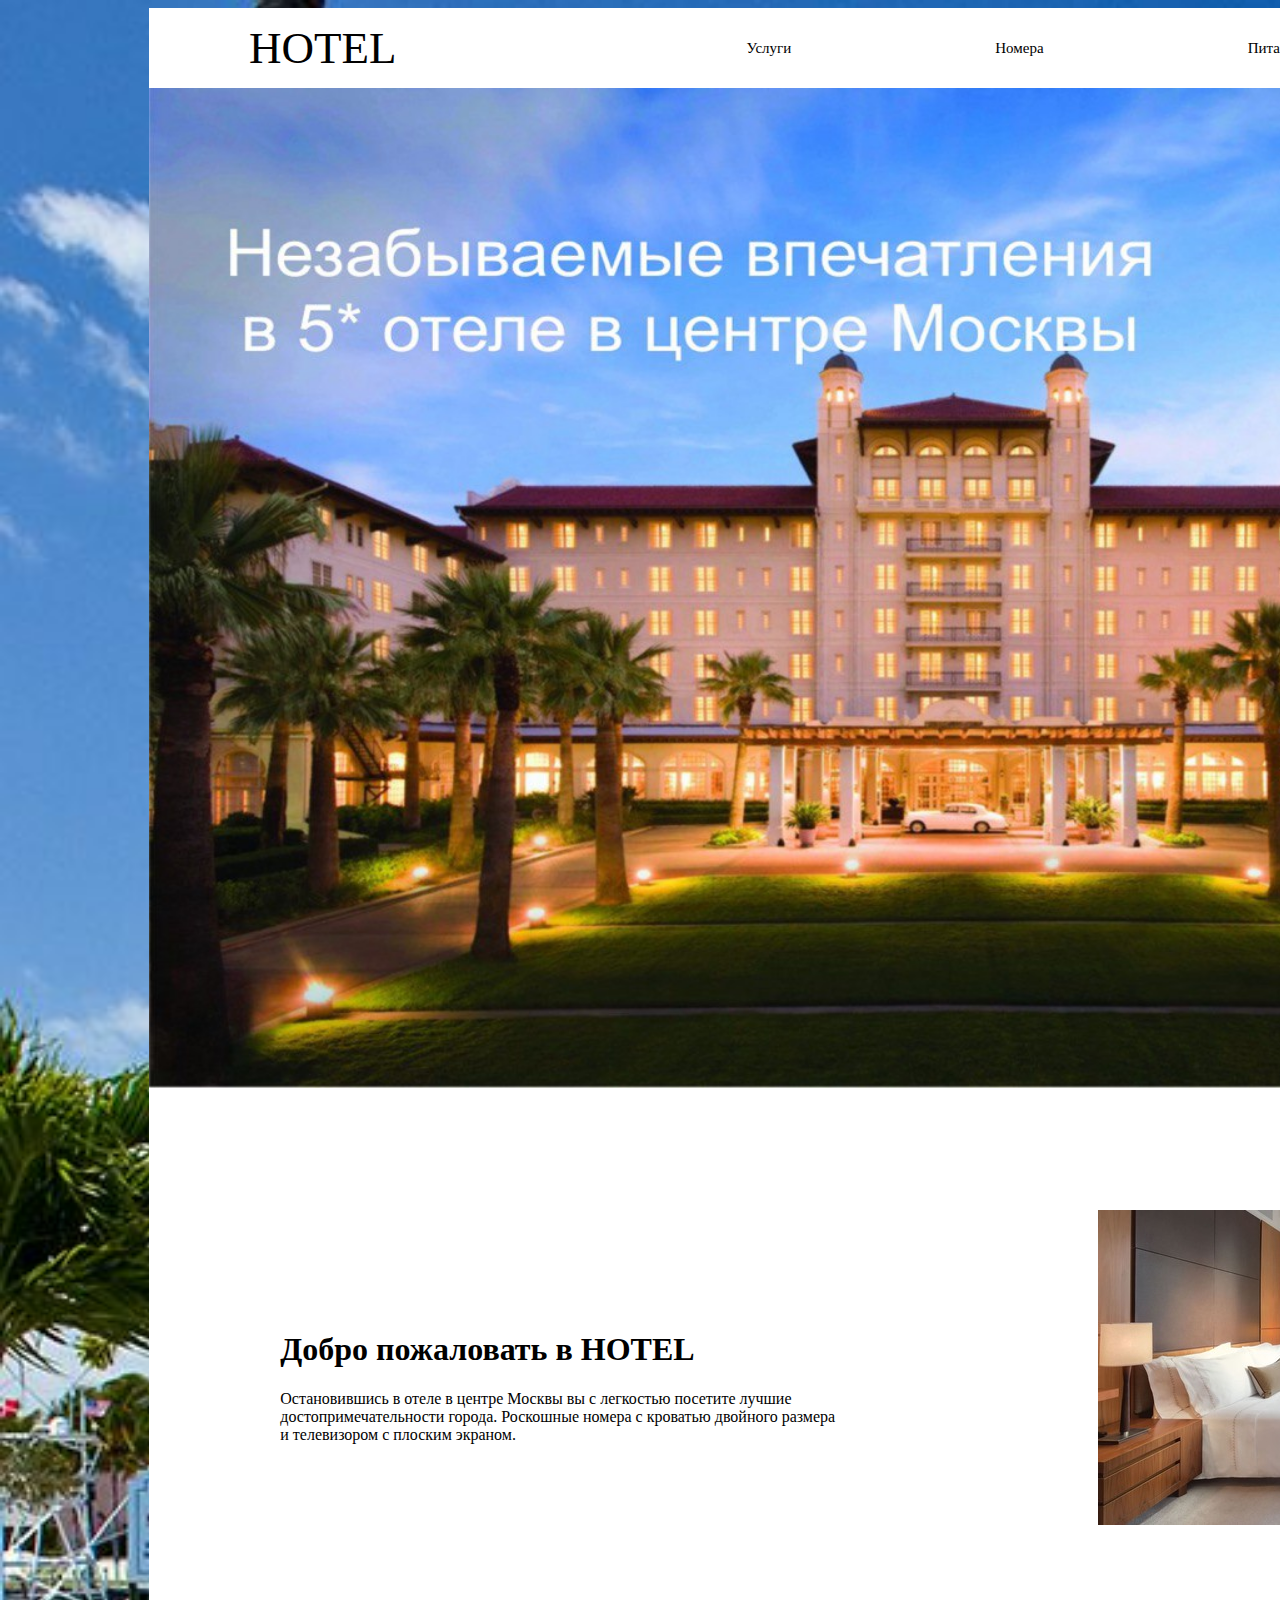
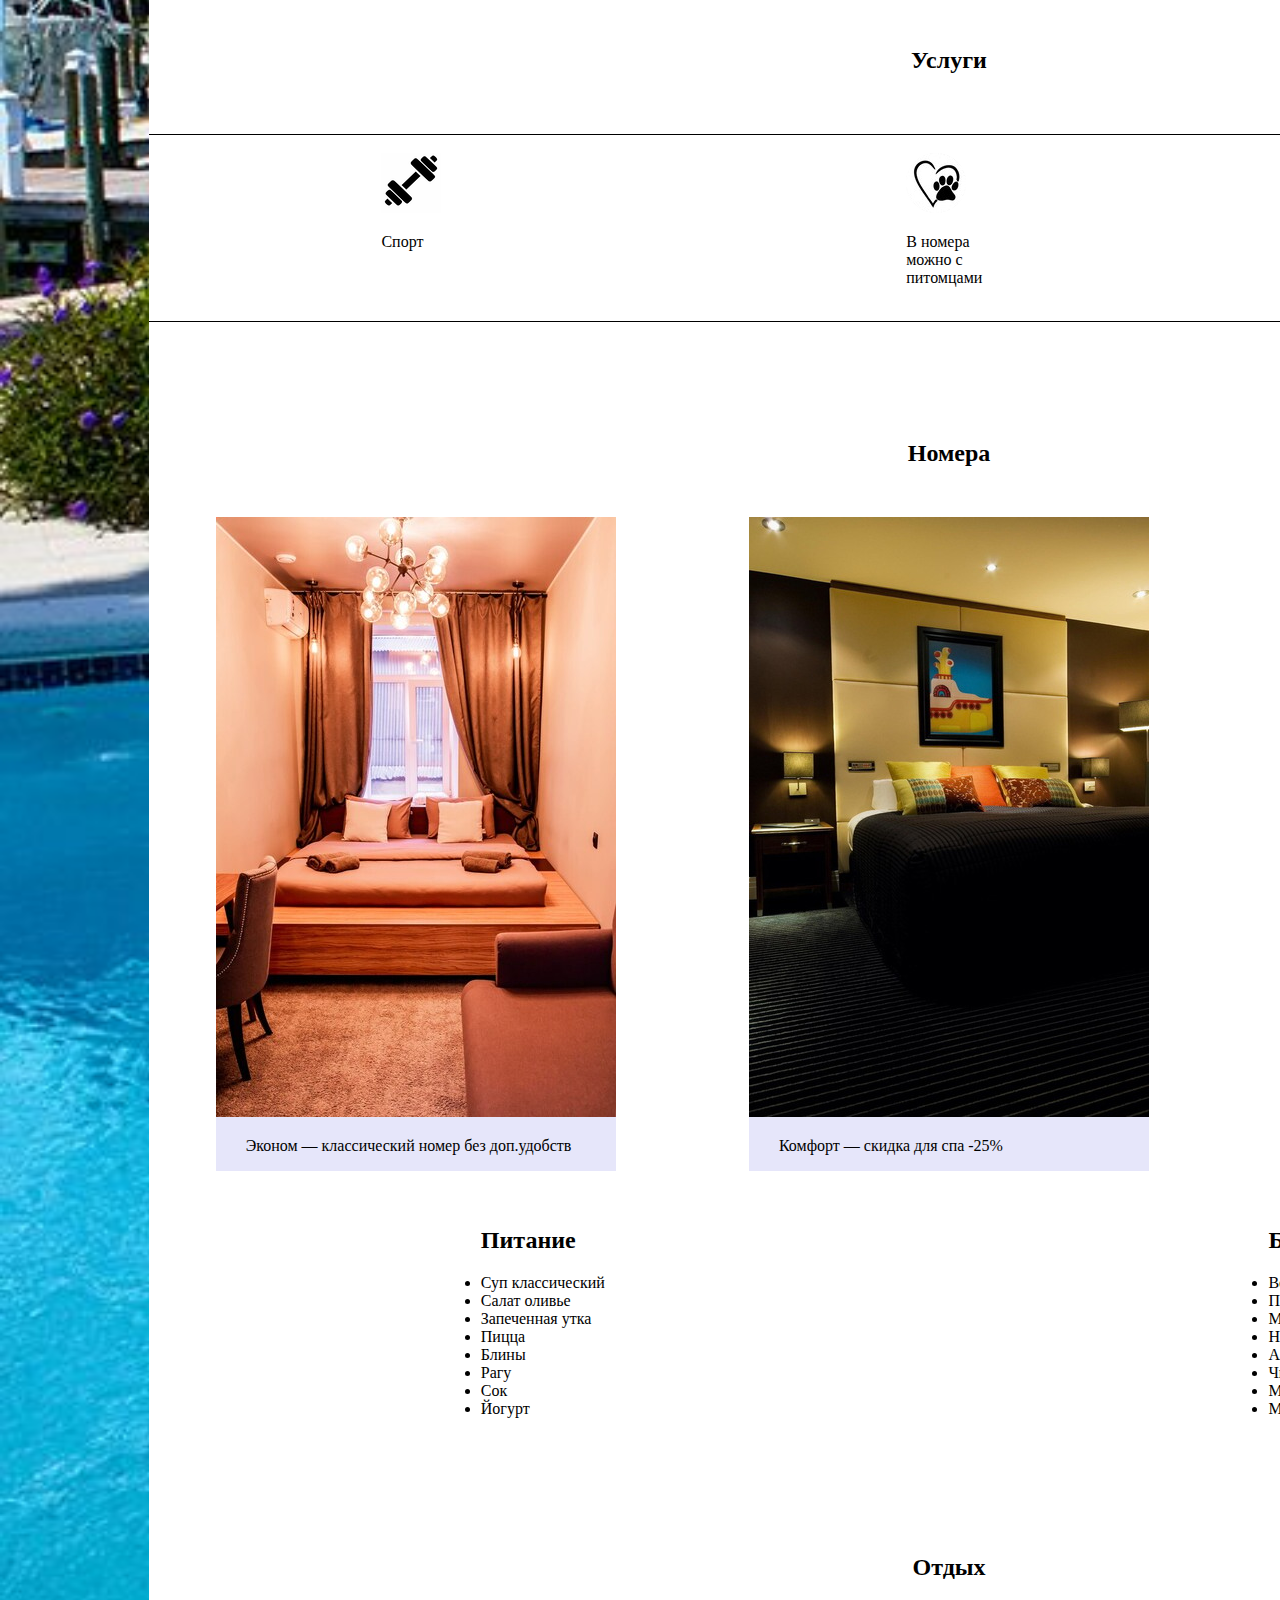
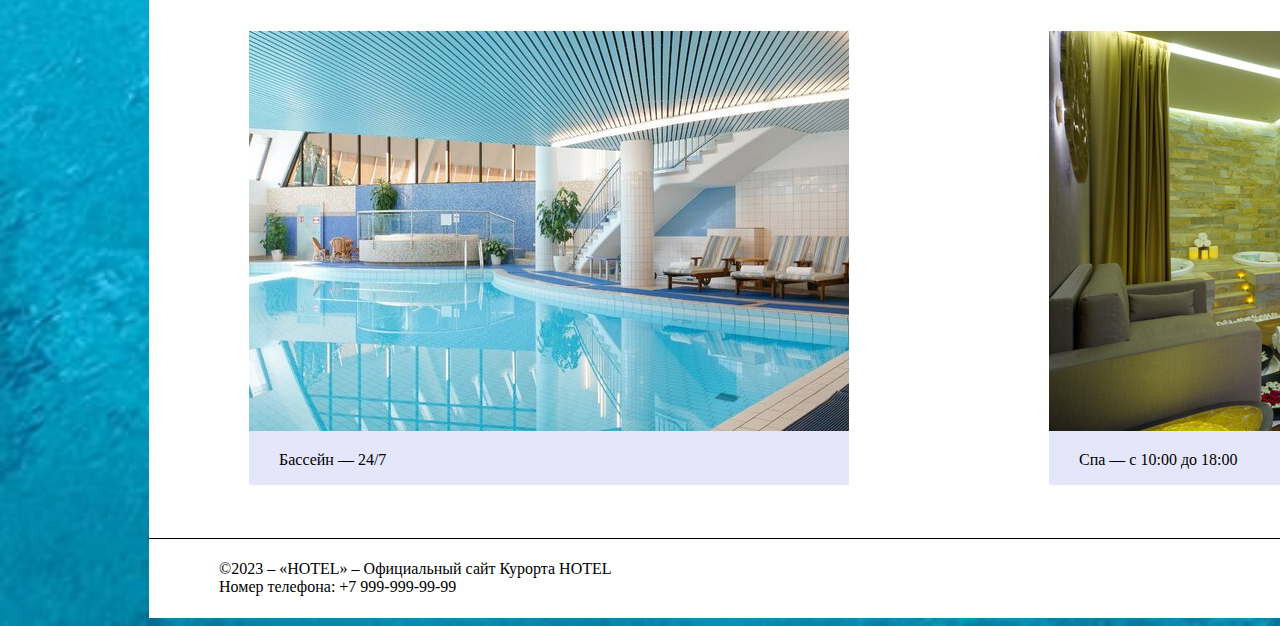
<file: index.html>
<!DOCTYPE html>
<html lang="en">
<head>
    <meta charset="UTF-8">
    <meta name="viewport" content="width=device-width, initial-scale=1.0">
    <title>HOTEL</title>
    <link rel="stylesheet" href="style.css">
    <link rel="apple-touch-icon" sizes="57x57" href="apple-icon-57x57.png">
    <link rel="apple-touch-icon" sizes="60x60" href="apple-icon-60x60.png">
    <link rel="apple-touch-icon" sizes="72x72" href="apple-icon-72x72.png">
    <link rel="apple-touch-icon" sizes="76x76" href="apple-icon-76x76.png">
    <link rel="apple-touch-icon" sizes="114x114" href="apple-icon-114x114.png">
    <link rel="apple-touch-icon" sizes="120x120" href="apple-icon-120x120.png">
    <link rel="apple-touch-icon" sizes="144x144" href="apple-icon-144x144.png">
    <link rel="apple-touch-icon" sizes="152x152" href="apple-icon-152x152.png">
    <link rel="apple-touch-icon" sizes="180x180" href="apple-icon-180x180.png">
    <link rel="icon" type="image/png" sizes="192x192"  href="android-icon-192x192.png">
    <link rel="icon" type="image/png" sizes="32x32" href="favicon-32x32.png">
    <link rel="icon" type="image/png" sizes="96x96" href="favicon-96x96.png">
    <link rel="icon" type="image/png" sizes="16x16" href="favicon-16x16.png">
    <link rel="manifest" href="manifest.json">
    <meta name="msapplication-TileColor" content="#ffffff">
    <meta name="msapplication-TileImage" content="ms-icon-144x144.png">
    <meta name="theme-color" content="#ffffff">
    <meta name="yandex-verification" content="4647de2bffe2e5db" />
</head>
<body>
    <header>
        <a class="logo" href="index1.html">HOTEL</a>
        <nav>
            <a href="#yslygi">Услуги</a>
            <a href="#nomeratyt">Номера</a>
            <a href="#esh">Питание</a>
            <a href="#otdyh">Отдых</a>
        </nav>
    </header>
    <main>
        <article class="vnis">
            <img class="art" src="photohot.jpg" alt="Вид Отеля с улицы">
        </article>
        
        <article>
            <div class="Block">
                <div class="Block1">
                    <div class="odin">
                        <h1>
                            Добро пожаловать в HOTEL
                        </h1>
                        <p>
                            Остановившись в отеле в центре Москвы вы с легкостью посетите лучшие<br>
                            достопримечательности города. Роскошные номера с кроватью двойного размера<br>
                            и телевизором с плоским экраном.<br>
                        </p>
                    </div>
                    <div>
                        <img class="photo_nomer" src="Uborka.jpg" alt="Комната отеля">
                    </div>
                </div>
            </div>
        </article>
        <article>
            <h2 id="yslygi" class="h1номера">Услуги</h2>
            <article class="_line">
                        
            </article>
            <div class="Block">
                <div class="Block1">
                    <div>
                        <img class="" src="Gumwrf.png" alt="Спорт">
                        <p>
                            Спорт
                        </p>
                    </div>
                    <div>
                        <img class="ph1" src="PetLove.jpg" alt="Любовь к питомцам">
                        <p>
                            В номера<br>
                            можно c<br>
                            питомцами<br>
                        </p>
                    </div>
                    <div>
                        <img class="" src="спа_домой_бота.png" alt="Спа">
                        <p>
                            Спа салон
                        </p>
                    </div>
                </div>
            </div>
            <article class="vnis1">
                        
            </article>
        </article>
        
        <article id="nomeratyt">
            <div class="Block">
                <h2 class="h1номера">Номера</h2>
                <div class="Block1">
                    <div class="text">
                        <img class="photo_nomer" src="11.jpg" alt="Эконом">
                        <p class="text1">
                            Эконом — классический номер без доп.удобств
                        </p>
                    </div>
                    <div class="text">
                        <img class="photo_nomer" src="12.jpg" alt="Комфорт">
                        <p class="text1">
                            Комфорт — скидка для спа -25%
                        </p>
                    </div>
                    <div class="text">
                        <img class="photo_nomer" src="13.jpg" alt="Люкс">
                        <p class="text1">
                            Люкс — двухэтажный
                        </p>
                    </div>
                </div>
            </div>
        </article>
        <article id="esh" class="center">
            <div class="Block">
                <div class="Block1">
                    <div>
                        <h2>Питание</h2>
                        <li>Суп классический</li>
                        <li>Салат оливье</li>
                        <li>Запеченная утка</li>
                        <li>Пицца</li>
                        <li>Блины</li>
                        <li>Рагу</li>
                        <li>Сок</li>
                        <li>Йогурт</li>
                    </div>
                    <div>
                        <h2>Бар</h2>
                        <li>Водка</li>
                        <li>Пиво</li>
                        <li>Мартини</li>
                        <li>Настойка из трав</li>
                        <li>Алкогольный коктели</li>
                        <li>Чипсы</li>
                        <li>Милкшейк</li>
                        <li>Мороженое</li>
                    </div>
                </div>
            </div>
        </article>
        <article id="otdyh">
            <div class="Block">
                <h2 class="h1номера">Отдых</h2>
                <div class="Block1">
                    <div class="text">
                        <img class="" src="бассейнпп.jpg" alt="Бассейн">
                        <p class="text1">
                            Бассейн — 24/7
                        </p>
                    </div>
                    <div class="text">
                        <img class="" src="спа_я_крутой_да.jpg" alt="Спа">
                        <p class="text1">
                            Спа — с 10:00 до 18:00
                        </p>
                    </div>
                </div>
            </div>
        </article>
    </main>
    <footer>
        <article class="footer_line">
            
        </article>
        <article class="footer_">
            <div class="gghg">
                <div class="footerf">©2023 – «HOTEL» – Официальный сайт Курорта HOTEL<br>
                Номер телефона: +7 999-999-99-99<br>
                </div>
            </div>
            <nav class="ya_smog">
            <a href="https://t.me/Wartikerbot"><img class="" src="002.png" alt="вк"></a>
            <a href="https://t.me/Wartikerbot"><img class="" src="003.png" alt="тг"></a>
            </nav>
        </article>
    </footer> 
</body>
</html>
</file>
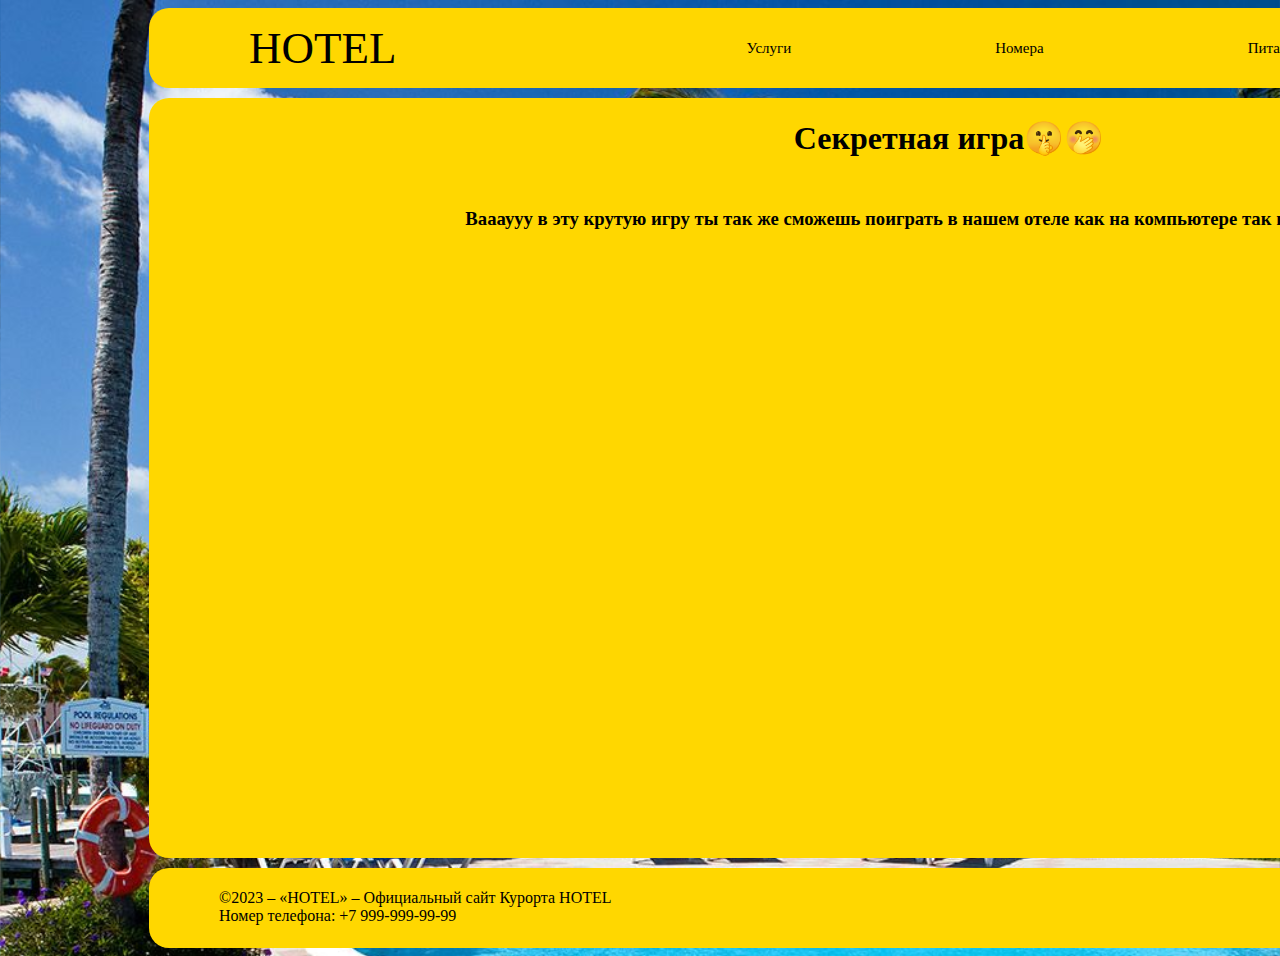
<file: index1.html>
<!DOCTYPE html>
<html lang="en">
<head>
    <meta charset="UTF-8">
    <meta name="viewport" content="width=device-width, initial-scale=1.0">
    <title>HOTEL/Питание</title>
    <link rel="stylesheet" href="style1.css">
    <link rel="apple-touch-icon" sizes="57x57" href="apple-icon-57x57.png">
    <link rel="apple-touch-icon" sizes="60x60" href="apple-icon-60x60.png">
    <link rel="apple-touch-icon" sizes="72x72" href="apple-icon-72x72.png">
    <link rel="apple-touch-icon" sizes="76x76" href="apple-icon-76x76.png">
    <link rel="apple-touch-icon" sizes="114x114" href="apple-icon-114x114.png">
    <link rel="apple-touch-icon" sizes="120x120" href="apple-icon-120x120.png">
    <link rel="apple-touch-icon" sizes="144x144" href="apple-icon-144x144.png">
    <link rel="apple-touch-icon" sizes="152x152" href="apple-icon-152x152.png">
    <link rel="apple-touch-icon" sizes="180x180" href="apple-icon-180x180.png">
    <link rel="icon" type="image/png" sizes="192x192"  href="android-icon-192x192.png">
    <link rel="icon" type="image/png" sizes="32x32" href="favicon-32x32.png">
    <link rel="icon" type="image/png" sizes="96x96" href="favicon-96x96.png">
    <link rel="icon" type="image/png" sizes="16x16" href="favicon-16x16.png">
    <link rel="manifest" href="manifest.json">
    <meta name="msapplication-TileColor" content="#ffffff">
    <meta name="msapplication-TileImage" content="ms-icon-144x144.png">
    <meta name="theme-color" content="#ffffff">
</head>
<body>
    <header>
        <a class="logo" href="index.html">HOTEL</a>
        <nav>
            <a href="index.html">Услуги</a>
            <a href="index.html">Номера</a>
            <a href="index.html">Питание</a>
            <a href="index.html">Отдых</a>
        </nav>
    </header>
    <main>
        <article>
            <div class="h1пит">
                <h1>Секретная игра🤫🤭</h1>
            </div>
            <div class="h1пит">
                <h3>
                    Ваааууу в эту крутую игру ты так же сможешь поиграть в нашем отеле как на компьютере так и в VR очках😲😲
                </h3>
            </div>
        </article>
        <article class="arol">
            <iframe width="560" height="315" allow="fullscreen; autoplay; encrypted-media" src="https://games.construct.net/184/latest" frameborder="0" allowfullscreen="true" msallowfullscreen="true" mozallowfullscreen="true" webkitallowfullscreen="true" allowpaymentrequest="false" referrerpolicy="unsafe-url" sandbox="allow-same-origin allow-forms allow-scripts allow-pointer-lock allow-orientation-lock allow-popups" scrolling="no"></iframe>
        </article>
    </main>
    <footer>
        <article class="footer_">
            <div class="gghg">
                <div class="footerf">©2023 – «HOTEL» – Официальный сайт Курорта HOTEL<br>
                Номер телефона: +7 999-999-99-99<br>
                </div>
            </div>
            <nav class="ya_smog">
            <a href="https://t.me/Wartikerbot"><img class="" src="002.png" alt="вк"></a>
            <a href="https://t.me/Wartikerbot"><img class="" src="003.png" alt="тг"></a>
            </nav>
        </article>
    </footer> 
</body>
</html>
</file>
<file: style.css>
body{
    background-image: url(hotlvid.jpg);
    background-size: cover;
    margin-left: 149px;
}

header{
    height: 80px;
    width: 1600px;
    display:flex;
    justify-content: space-between;
    align-items: center;
    background-color: white;
}

.logo{
    font-size: 45px;
    margin-left: 100px;
}

header a{ 
    font-weight: 500;
    font-size: 15px;
    color: #000000;
    text-decoration: none;
    margin-right: 200px;
}

main{
    height: 3650px;
    width: 1600px;
    background-color: white;
}

.footerf{
    margin: 27px 0 0 0;
}

.gghg{
    margin-left: 70px;
}

._line{
    height: 1px;
    background-color: #000000;
    margin: 60px 0 0 0;
}

.vnis1{
    height: 1px;
    background-color: #000000;
}

.footer_line{
    height: 1px;
    background-color: #000000;
}

.footer_{
    height: 50px;
    display: flex;
    align-items: center;
}

footer span{ 
    font-size: 17px;
}

.art{
    height: 1000px;
    width: 1600px;
}

.Block{
    display: inline;
    margin: 50px;
}

.Block1{
    display:flex;
    justify-content: space-around;
}

.text{
    background-color: #E6E6FA;
}

.text1{
    margin-left: 30px;
}

.h1номера{
    display:flex;
    justify-content: center;
    margin: 100px 0 50px 0;
}

.odin{
    margin: 100px 0 0 0;
}

.vnis{
    margin: 0 0 100px 0;
}

.ph1{
    border-radius: 30px;
}

.logo21{
    margin-left: 100px;
}

footer{
    height: 80px;
    width: 1600px;
    background-color: white;
}

.ya_smog{
    margin: 27px 0 0 0;
    margin-left: 900px;
}
</file>
<file: style1.css>
body{
    background-image: url(hotlvid.jpg);
    background-size: cover;
    margin-left: 149px;
}

header{
    height: 80px;
    width: 1600px;
    display:flex;
    justify-content: space-between;
    align-items: center;
    background-color: Gold;
    border-radius: 20px;
    margin-bottom: 10px;
}

.logo{
    font-size: 45px;
    margin-left: 100px;
}

header a{ 
    font-weight: 500;
    font-size: 15px;
    color: #000000;
    text-decoration: none;
    margin-right: 200px;
}

main{
    height: 760px;
    width: 1600px;
    background-color: Gold;
    border-radius: 20px;
}

.footerf{
    margin: 27px 0 0 0;
}

.gghg{
    margin-left: 70px;
}

._line{
    height: 1px;
    background-color: #000000;
    margin: 60px 0 0 0;
}

.vnis1{
    height: 1px;
    background-color: #000000;
}

.footer_line{
    width: 1568px;
    height: 1px;
    background-color: #000000;
    margin-left: 16px;
}

.footer_{
    height: 50px;
    display: flex;
    align-items: center;
}

footer span{ 
    font-size: 17px;
}

.art{
    height: 1000px;
    width: 1600px;
}

.Block{
    display: inline;
    margin: 50px;
}

.Block1{
    display:flex;
    justify-content: space-around;
}

.text{
    background-color: #E6E6FA;
}

.text1{
    margin-left: 30px;
}

.h1номера{
    display:flex;
    justify-content: center;
    margin: 100px 0 50px 0;
}

.odin{
    margin: 50px 0 0 0;
}

.vnis{
    margin: 0 0 100px 0;
}

.ph1{
    border-radius: 30px;
}

.logo21{
    margin-left: 100px;
}

footer{
    height: 80px;
    width: 1600px;
    background-color: Gold;
    border-radius: 20px;
    margin-top: 10px;
}

.ya_smog{
    margin: 27px 0 0 0;
    margin-left: 900px;
}

.button{
    text-decoration: none;
    color: black;
    margin: 0 0 0 0;
}

.kod{
    margin: 15px 0 0 0;
}

.h1пит{
    display:flex;
    justify-content: center;
    margin-top: 10px;
}

.arol{
    display:flex;
    justify-content: center;
    margin-top: 50px;
}

iframe{
    width: 1000px;
    height: 50vh;
}
</file>
